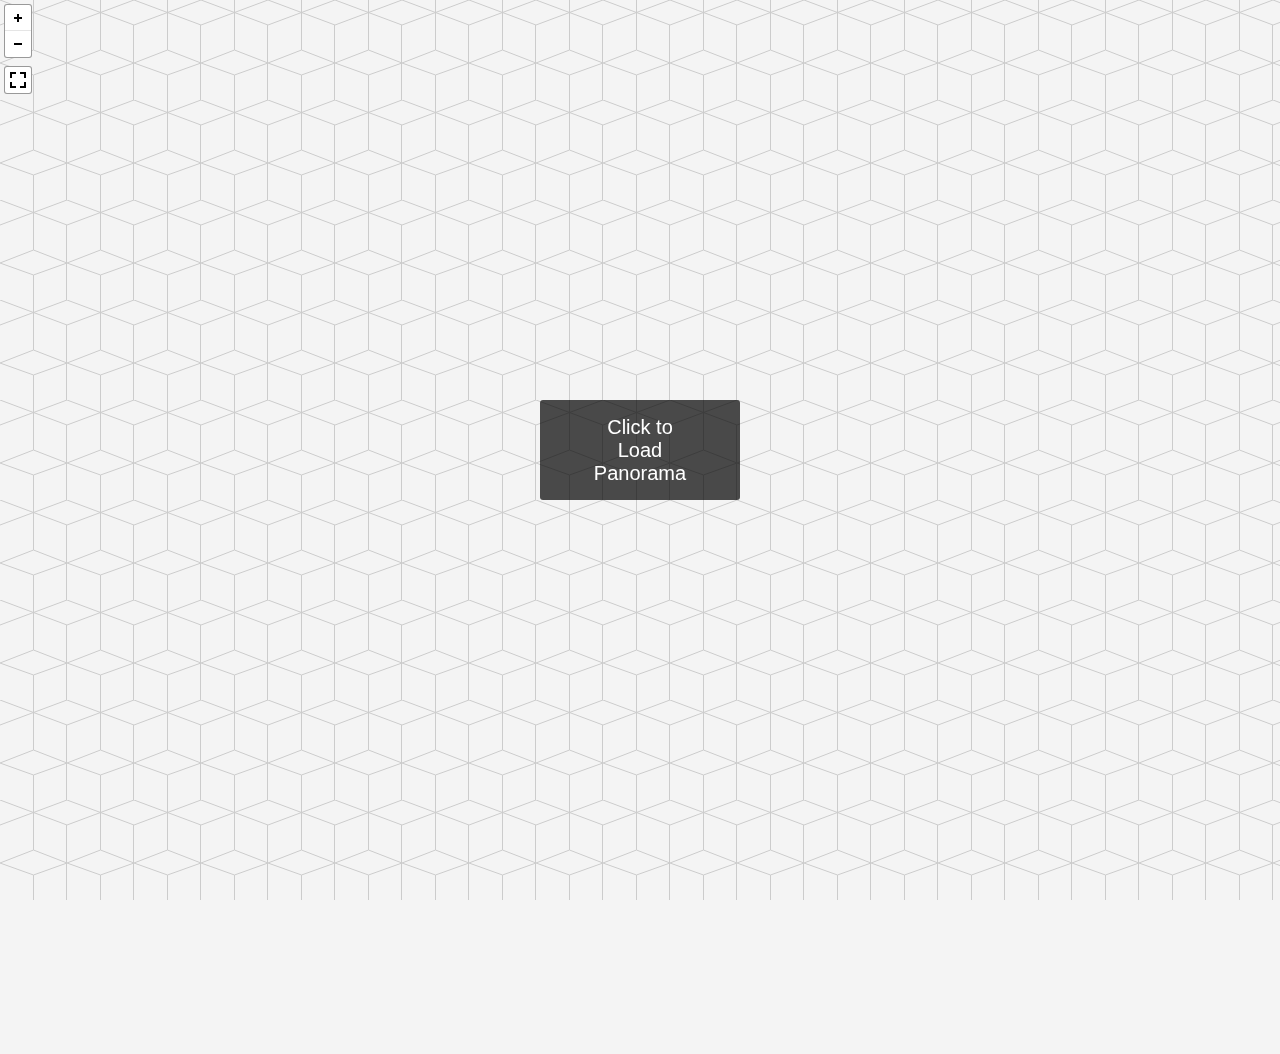
<file: src/pannellum.htm>
<!DOCTYPE HTML>
<!-- Pannellum 2.1.1, https://github.com/mpetroff/pannellum -->
<html><head><title>pannellum</title><meta charset=utf-8><style type="text/css">html{height:100%}body{margin:0;padding:0;overflow:hidden;position:fixed;cursor:default;width:100%;height:100%;font-family:Helvetica,"Nimbus Sans L","Liberation Sans",Arial,sans-serif;background:#f4f4f4 url('data:image/svg+xml,%3Csvg%20xmlns%3D%22http%3A%2F%2Fwww.w3.org%2F2000%2Fsvg%22%20width%3D%2267%22%20height%3D%22100%22%20viewBox%3D%220%200%2067%20100%22%3E%0A%3Cpath%20stroke%3D%22%23ccc%22%20fill%3D%22none%22%20d%3D%22M33.5%2C50%2C0%2C63%2C33.5%2C75%2C67%2C63%2C33.5%2C50m-33.5-50%2C67%2C25m-0.5%2C0%2C0%2C75m-66.5-75%2C67-25m-33.5%2C75%2C0%2C25m0-100%2C0%2C50%22%2F%3E%0A%3C%2Fsvg%3E%0A') repeat;-webkit-user-select:none;-khtml-user-select:none;-moz-user-select:none;-o-user-select:none;-ms-user-select:none;user-select:none}.grab{cursor:url('data:image/svg+xml,%3Csvg%20xmlns%3D%22http%3A%2F%2Fwww.w3.org%2F2000%2Fsvg%22%20height%3D%2226%22%20width%3D%2226%22%3E%0A%3Cpath%20stroke%3D%22%23000%22%20stroke-width%3D%221px%22%20fill%3D%22%23fff%22%20d%3D%22m15.3%2020.5s6.38-6.73%204.64-8.24-3.47%201.01-3.47%201.01%203.61-5.72%201.41-6.49c-2.2-0.769-3.33%204.36-3.33%204.36s0.873-5.76-1.06-5.76-1.58%205.39-1.58%205.39-0.574-4.59-2.18-4.12c-1.61%200.468-0.572%205.51-0.572%205.51s-1.58-4.89-2.93-3.79c-1.35%201.11%200.258%205.25%200.572%206.62%200.836%202.43%202.03%202.94%202.17%205.55%22%2F%3E%0A%3C%2Fsvg%3E%0A') 12 8,default}.grabbing{cursor:url('data:image/svg+xml,%3Csvg%20xmlns%3D%22http%3A%2F%2Fwww.w3.org%2F2000%2Fsvg%22%20height%3D%2226%22%20width%3D%2226%22%3E%0A%3Cpath%20stroke%3D%22%23000%22%20stroke-width%3D%221px%22%20fill%3D%22%23fff%22%20d%3D%22m15.3%2020.5s5.07-5.29%203.77-6.74c-1.31-1.45-2.53%200.14-2.53%200.14s2.74-3.29%200.535-4.06c-2.2-0.769-2.52%201.3-2.52%201.3s0.81-2.13-1.12-2.13-1.52%201.77-1.52%201.77-0.261-1.59-1.87-1.12c-1.61%200.468-0.874%202.17-0.874%202.17s-0.651-1.55-2-0.445c-1.35%201.11-0.68%202.25-0.365%203.62%200.836%202.43%202.03%202.94%202.17%205.55%22%2F%3E%0A%3C%2Fsvg%3E%0A') 12 8,default}.sprite{background-image:url('data:image/svg+xml,%3Csvg%20xmlns%3D%22http%3A%2F%2Fwww.w3.org%2F2000%2Fsvg%22%20width%3D%2226%22%20height%3D%22156%22%3E%0A%3Ccircle%20fill-opacity%3D%22.78%22%20cy%3D%22117%22%20cx%3D%2213%22%20r%3D%2211%22%20fill%3D%22%23fff%22%2F%3E%0A%3Ccircle%20fill-opacity%3D%22.78%22%20cy%3D%22143%22%20cx%3D%2213%22%20r%3D%2211%22%20fill%3D%22%23fff%22%2F%3E%0A%3Cpath%20d%3D%22m5%2083v6h2v-4h4v-2h-6zm10%200v2h4v4h2v-6h-6zm-5%205v6h6v-6h-6zm-5%205v6h6v-2h-4v-4h-2zm14%200v4h-4v2h6v-6h-2z%22%2F%3E%0A%3Cpath%20d%3D%22m13%20110a7%207%200%200%200%20-7%207%207%207%200%200%200%207%207%207%207%200%200%200%207%20-7%207%207%200%200%200%20-7%20-7zm-1%203h2v2h-2v-2zm0%203h2v5h-2v-5z%22%2F%3E%0A%3Cpath%20d%3D%22m5%2057v6h2v-4h4v-2h-6zm10%200v2h4v4h2v-6h-6zm-10%2010v6h6v-2h-4v-4h-2zm14%200v4h-4v2h6v-6h-2z%22%2F%3E%0A%3Cpath%20d%3D%22m17%2037.9998v2h-8v-2z%22%2F%3E%0A%3Cpath%20d%3D%22m12%209v3h-3v2h3v3h2v-3h3v-2h-3v-3h-2z%22%2F%3E%0A%3Cpath%20d%3D%22m13%20136-6.125%206.125h4.375v7.875h3.5v-7.875h4.375z%22%2F%3E%0A%3C%2Fsvg%3E%0A')}#container{cursor:inherit}#page{width:100%;height:100%}.controls{position:absolute;background-color:#fff;border:1px solid #999;border-color:rgba(0,0,0,0.4);border-radius:3px;cursor:pointer}.control:hover{background-color:#f8f8f8}#zoomcontrols{top:4px;left:4px;width:26px;height:52px}#zoom_in{width:100%;height:50%;position:absolute;top:0;border-radius:3px 3px 0 0}#zoom_out{width:100%;height:50%;position:absolute;bottom:0;background-position:0 -26px;border-top:1px solid #ddd;border-top-color:rgba(0,0,0,0.10);border-radius:0 0 3px 3px}#fullscreentoggle_button{top:66px;left:4px;width:26px;height:26px}.fullscreentoggle_button_inactive{background-position:0 -52px}.fullscreentoggle_button_active{background-position:0 -78px}#panorama_info{position:absolute;bottom:4px;background-color:rgba(0,0,0,0.7);border-radius:0 3px 3px 0;padding-right:10px;color:#fff;text-align:left;display:none}#title_box{position:relative;font-size:20px;display:table;padding-left:5px;margin-bottom:3px}#author_box{position:relative;font-size:12px;display:table;padding-left:5px}#load_box{position:absolute;top:50%;left:50%;width:200px;height:150px;margin:-75px 0 0 -100px;background-color:rgba(0,0,0,0.7);border-radius:3px;text-align:center;font-size:20px;display:none;color:#fff}#lbox{position:absolute;top:50%;left:50%;width:20px;height:20px;margin:-10px 0 0 -10px;display:none}.loading{animation-duration:1.5s;-webkit-animation-duration:1.5s;animation-name:mv;-webkit-animation-name:mv;animation-iteration-count:infinite;-webkit-animation-iteration-count:infinite;animation-timing-function:linear;-webkit-animation-timing-function:linear;height:10px;width:10px;background-color:#fff;position:relative}@keyframes mv{from{left:0;top:0}25%{left:10px;top:0}50%{left:10px;top:10px}75%{left:0;top:10px}to{left:0;top:0}}@-webkit-keyframes mv{from{left:0;top:0}25%{left:10px;top:0}50%{left:10px;top:10px}75%{left:0;top:10px}to{left:0;top:0}}#load_button{position:absolute;top:50%;left:50%;width:200px;height:100px;margin:-50px 0 0 -100px;background-color:#222;background-color:rgba(0,0,0,.7);border-radius:3px;text-align:center;font-size:20px;display:table;color:#fff;cursor:pointer}#load_button:hover{background-color:#111;background-color:rgba(0,0,0,.8)}#load_button p{display:table-cell;vertical-align:middle}.infobox{font-size:15px;position:absolute;top:50%;left:50%;width:200px;height:150px;margin:-75px 0 0 -100px;background-color:#000;border-radius:3px;display:table;text-align:center;color:#fff}.infobox p{display:table-cell;vertical-align:middle;padding:0 5px 0 5px}#nocanvas{display:none}#about{font-size:11px;line-height:11px;color:#fff;padding:5px 8px 5px 8px;background:rgba(0,0,0,0.7);border-radius:3px;position:absolute;top:50px;left:50px;display:none;opacity:0;-moz-transition:opacity .3s ease-in-out;-webkit-transition:opacity .3s ease-in-out;-o-transition:opacity .3s ease-in-out;-ms-transition:opacity .3s ease-in-out;transition:opacity .3s ease-in-out}#about a:link,#about a:visited{color:#fff}#about a:hover,#about a:active{color:#eee}.hotspot{position:absolute;height:26px;width:26px;visibility:hidden;cursor:default;border-radius:13px;vertical-align:middle;top:0}.hotspot:hover{background-color:rgba(255,255,255,0.2)}.hotspot.info{background-position:0 -104px}.hotspot.scene{background-position:0 -130px}div.tooltip span{visibility:hidden;position:absolute;border-radius:3px;background-color:rgba(0,0,0,0.7);color:#fff;text-align:center;max-width:200px;z-index:10;padding:5px 10px;margin-top:-41px;margin-left:-220px;cursor:default}div.tooltip:hover span{visibility:visible}div.tooltip:hover:after{content:"";position:absolute;width:0;height:0;border-width:10px;border-style:solid;border-color:rgba(0,0,0,0.7) transparent transparent transparent;top:-12px;left:3px}#compass{width:50px;height:50px;right:4px;bottom:4px;border-radius:25px;background-image:url('data:image/svg+xml,%3Csvg%20xmlns%3D%22http%3A%2F%2Fwww.w3.org%2F2000%2Fsvg%22%20height%3D%2250%22%20width%3D%2250%22%3E%0A%3Cpath%20d%3D%22m24.5078%206-3.2578%2018h7.5l-3.25781-18h-0.984376zm-3.2578%2020%203.2578%2018h0.9844l3.2578-18h-7.5zm1.19531%200.9941h5.10938l-2.5547%2014.1075-2.5547-14.1075z%22%2F%3E%0A%3C%2Fsvg%3E%0A');cursor:default;display:none}.viewport{position:relative;float:left;overflow:hidden;width:100%;height:100%;-webkit-perspective:700px;perspective:700px}.world{display:none;position:absolute;left:50%;top:50%;-webkit-transform-style:preserve-3d;transform-style:preserve-3d;-webkit-transform:translate3d(0px,0px,700px) rotateX(0deg) rotateY(0deg) rotateZ(0deg);transform:translate3d(0px,0px,700px) rotateX(0deg) rotateY(0deg) rotateZ(0deg)}.face{position:absolute;-webkit-transform-origin:0 0;transform-origin:0 0;-webkit-backface-visibility:hidden;backface-visibility:hidden;height:1002px;width:1002px;background-size:100% 100%}.fface{-webkit-transform:translate3d(-501px,-501px,-500px) rotateX(0deg) rotateY(0deg) rotateZ(0deg);transform:translate3d(-501px,-501px,-500px) rotateX(0deg) rotateY(0deg) rotateZ(0deg)}.bface{-webkit-transform:translate3d(501px,-501px,500px) rotateX(180deg) rotateY(0deg) rotateZ(180deg);transform:translate3d(501px,-501px,500px) rotateX(180deg) rotateY(0deg) rotateZ(180deg)}.uface{-webkit-transform:translate3d(-501px,-500px,501px) rotateX(270deg) rotateY(0deg) rotateZ(0deg);transform:translate3d(-501px,-500px,501px) rotateX(270deg) rotateY(0deg) rotateZ(0deg)}.dface{-webkit-transform:translate3d(-501px,500px,-501px) rotateX(90deg) rotateY(0deg) rotateZ(0deg);transform:translate3d(-501px,500px,-501px) rotateX(90deg) rotateY(0deg) rotateZ(0deg)}.lface{-webkit-transform:translate3d(-500px,-501px,501px) rotateX(180deg) rotateY(90deg) rotateZ(180deg);transform:translate3d(-500px,-501px,501px) rotateX(180deg) rotateY(90deg) rotateZ(180deg)}.rface{-webkit-transform:translate3d(500px,-501px,-501px) rotateX(0deg) rotateY(270deg) rotateZ(0deg);transform:translate3d(500px,-501px,-501px) rotateX(0deg) rotateY(270deg) rotateZ(0deg)}.dragfix,#preview{position:absolute;height:100%;width:100%}#preview{top:0;left:0;background-size:100% 100%}#lbar{width:150px;margin:0 auto;border:#fff 1px solid;height:6px}#lbar_fill{background:#fff;height:100%;width:0}#lmsg{font-size:12px}</style></head><body><div id=page><div id=container><canvas id=canvas></canvas><div class=world><div class="face fface"></div><div class="face bface"></div><div class="face uface"></div><div class="face dface"></div><div class="face lface"></div><div class="face rface"></div></div></div><div class=dragfix></div><div id=panorama_info><div id=title_box></div><div id=author_box></div></div><div id=zoomcontrols class=controls><div id=zoom_in onclick="zoomIn(5)" class="sprite control"></div><div id=zoom_out onclick="zoomOut(5)" class="sprite control"></div></div><div id=fullscreentoggle_button onclick="toggleFullscreen()" class="sprite fullscreentoggle_button_inactive controls control"></div><div id=load_box><p>Loading...</p><div id=lbox><div class=loading></div></div><div id=lbar><div id=lbar_fill></div></div><p id=lmsg></p></div><div id=load_button onclick="load()"><p>Click to<br>Load<br>Panorama<p></div><div id=nocanvas class=infobox><p>Your browser does not have the necessary WebGL support to display this panorama.</p></div><div id=compass class="controls control"></div><span id=about style="display: none;"><a href="http://pannellum.org/" target=_blank>Pannellum</a> 2.1.1</span><noscript><div id=nojavascript class=infobox><p>Javascript is required to view this panorama.<br>(It could be worse; you could need a plugin.)</p></div></noscript><script type="text/javascript">window.libpannellum=function(a,c,d){function h(a,d,h,C){function z(a,b,c,d,f,e){this.vertices=a;this.side=b;this.level=c;this.x=d;this.y=f;this.path=e.replace("%s",b).replace("%l",c).replace("%x",d).replace("%y",f)}this.container=a;this.canvas=a.querySelector("#canvas");this.image=d;this.video=C;this.imageType="equirectangular";"undefined"!=typeof h&&(this.imageType=h);var f,b;this.init=function(v,n,d){var m;b=this.canvas.getContext("experimental-webgl",{alpha:!1,depth:!1});if(!b&&"multires"==this.imageType&&
this.image.fallbackPath&&"WebkitAppearance"in c.documentElement.style)for(a.className="viewport",this.world=a.querySelector(".world"),this.world.style.display="block",v=this.image.basePath+this.image.fallbackPath,n="fbudlr".split(""),m=0;6>m;m++)this.world.querySelector("."+n[m]+"face").style.backgroundImage='url("'+v.replace("%s",n[m])+"."+this.image.extension+'")';else{if(!b)throw console.log("Error: no WebGL support detected!"),{type:"no webgl"};this.image.fullpath=this.image.basePath?this.image.basePath+
this.image.path:this.image.path;this.image.invTileResolution=1/this.image.tileResolution;var h=this.createCube();this.vtmp=[];for(m=0;6>m;m++)this.vtmp[m]=h.slice(12*m,12*m+12),h=this.createCube();m=b.TEXTURE_2D;b.viewport(0,0,this.canvas.width,this.canvas.height);var h=b.createShader(b.VERTEX_SHADER),e=k;"multires"==this.imageType&&(e=g);b.shaderSource(h,e);b.compileShader(h);var e=b.createShader(b.FRAGMENT_SHADER),B=r;"cubemap"==this.imageType?(m=b.TEXTURE_CUBE_MAP,B=p):"multires"==this.imageType&&
(B=A);b.shaderSource(e,B);b.compileShader(e);f=b.createProgram();b.attachShader(f,h);b.attachShader(f,e);b.linkProgram(f);b.getShaderParameter(h,b.COMPILE_STATUS)||console.log(b.getShaderInfoLog(h));b.getShaderParameter(e,b.COMPILE_STATUS)||console.log(b.getShaderInfoLog(e));b.getProgramParameter(f,b.LINK_STATUS)||console.log(b.getProgramInfoLog(f));b.useProgram(f);f.drawInProgress=!1;f.texCoordLocation=b.getAttribLocation(f,"a_texCoord");b.enableVertexAttribArray(f.texCoordLocation);"multires"!=
this.imageType?(f.texCoordBuffer=b.createBuffer(),b.bindBuffer(b.ARRAY_BUFFER,f.texCoordBuffer),b.bufferData(b.ARRAY_BUFFER,new Float32Array([-1,1,1,1,1,-1,-1,1,1,-1,-1,-1]),b.STATIC_DRAW),b.vertexAttribPointer(f.texCoordLocation,2,b.FLOAT,!1,0,0),f.aspectRatio=b.getUniformLocation(f,"u_aspectRatio"),b.uniform1f(f.aspectRatio,this.canvas.width/this.canvas.height),f.psi=b.getUniformLocation(f,"u_psi"),f.theta=b.getUniformLocation(f,"u_theta"),f.f=b.getUniformLocation(f,"u_f"),f.h=b.getUniformLocation(f,
"u_h"),f.v=b.getUniformLocation(f,"u_v"),f.vo=b.getUniformLocation(f,"u_vo"),b.uniform1f(f.h,v/(2*Math.PI)),b.uniform1f(f.v,n/Math.PI),b.uniform1f(f.vo,d/Math.PI),f.texture=b.createTexture(),b.bindTexture(m,f.texture),"cubemap"==this.imageType?(b.texImage2D(b.TEXTURE_CUBE_MAP_POSITIVE_X,0,b.RGB,b.RGB,b.UNSIGNED_BYTE,this.image[1]),b.texImage2D(b.TEXTURE_CUBE_MAP_NEGATIVE_X,0,b.RGB,b.RGB,b.UNSIGNED_BYTE,this.image[3]),b.texImage2D(b.TEXTURE_CUBE_MAP_POSITIVE_Y,0,b.RGB,b.RGB,b.UNSIGNED_BYTE,this.image[4]),
b.texImage2D(b.TEXTURE_CUBE_MAP_NEGATIVE_Y,0,b.RGB,b.RGB,b.UNSIGNED_BYTE,this.image[5]),b.texImage2D(b.TEXTURE_CUBE_MAP_POSITIVE_Z,0,b.RGB,b.RGB,b.UNSIGNED_BYTE,this.image[0]),b.texImage2D(b.TEXTURE_CUBE_MAP_NEGATIVE_Z,0,b.RGB,b.RGB,b.UNSIGNED_BYTE,this.image[2])):b.texImage2D(m,0,b.RGB,b.RGB,b.UNSIGNED_BYTE,this.image),b.texParameteri(m,b.TEXTURE_WRAP_S,b.CLAMP_TO_EDGE),b.texParameteri(m,b.TEXTURE_WRAP_T,b.CLAMP_TO_EDGE),b.texParameteri(m,b.TEXTURE_MIN_FILTER,b.LINEAR),b.texParameteri(m,b.TEXTURE_MAG_FILTER,
b.LINEAR)):(f.vertPosLocation=b.getAttribLocation(f,"a_vertCoord"),b.enableVertexAttribArray(f.vertPosLocation),f.cubeVertBuf=b.createBuffer(),f.cubeVertTexCoordBuf=b.createBuffer(),f.cubeVertIndBuf=b.createBuffer(),b.bindBuffer(b.ARRAY_BUFFER,f.cubeVertTexCoordBuf),b.bufferData(b.ARRAY_BUFFER,new Float32Array([0,0,1,0,1,1,0,1]),b.STATIC_DRAW),b.bindBuffer(b.ELEMENT_ARRAY_BUFFER,f.cubeVertIndBuf),b.bufferData(b.ELEMENT_ARRAY_BUFFER,new Uint16Array([0,1,2,0,2,3]),b.STATIC_DRAW),f.perspUniform=b.getUniformLocation(f,
"u_perspMatrix"),f.cubeUniform=b.getUniformLocation(f,"u_cubeMatrix"),f.level=-1,f.currentNodes=[],f.nodeCache=[],f.nodeCacheTimestamp=0);if(0!==b.getError()){console.log("Error: Something went wrong with WebGL!");if("equirectangular"==this.imageType){if(v=Math.max(this.image.width,this.image.height),n=b.getParameter(b.MAX_TEXTURE_SIZE),v>n)throw console.log("Error: The image is too big; it's "+v+"px wide, but this device's maximum supported width is "+n+"px."),{type:"webgl size error",width:v,maxWidth:n};
}else if("cubemap"==this.imageType&&(v=this.image[0].width,n=b.getParameter(b.MAX_CUBE_MAP_TEXTURE_SIZE),v>n))throw console.log("Error: The cube face image is too big; it's "+v+"px wide, but this device's maximum supported width is "+n+"px."),{type:"webgl size error",width:v,maxWidth:n};throw{type:"webgl error"};}}};this.render=function(a,n,c){if(b||"multires"!=this.imageType)if("multires"!=this.imageType)c=2*Math.atan(Math.tan(0.5*c)/(this.canvas.width/this.canvas.height)),c=1/Math.tan(0.5*c),b.uniform1f(f.psi,
n),b.uniform1f(f.theta,a),b.uniform1f(f.f,c),!0===this.video&&"equirectangular"==this.imageType&&(b.bindTexture(b.TEXTURE_2D,f.texture),b.texImage2D(b.TEXTURE_2D,0,b.RGB,b.RGB,b.UNSIGNED_BYTE,this.image)),b.drawArrays(b.TRIANGLES,0,6);else{var d=this.makePersp(c,this.canvas.width/this.canvas.height,0.1,100);this.checkZoom(c);var h=this.identityMatrix3(),h=this.rotateMatrix(h,-a,"x"),h=this.rotateMatrix(h,n,"y"),h=this.makeMatrix4(h);b.uniformMatrix4fv(f.perspUniform,!1,new Float32Array(this.transposeMatrix4(d)));
b.uniformMatrix4fv(f.cubeUniform,!1,new Float32Array(this.transposeMatrix4(h)));d=this.rotatePersp(d,h);f.nodeCache.sort(this.multiresNodeSort);200<f.nodeCache.length&&f.nodeCache.length>f.currentNodes.length+50&&f.nodeCache.splice(200,f.nodeCache.length-200);f.currentNodes=[];for(var h="fbudlr".split(""),e=0;6>e;e++){var g=new z(this.vtmp[e],h[e],1,0,0,this.image.fullpath);this.testMultiresNode(d,g,a,n,c)}f.currentNodes.sort(this.multiresNodeRenderSort);for(a=0;a<f.currentNodes.length;a++)if(!f.currentNodes[a].texture){setTimeout(this.processNextTile(f.currentNodes[a]),
0);break}this.multiresDraw()}else c=1/Math.tan(c/2),c=c*this.canvas.width/2+"px",a="translate3d(0px, 0px, "+c+") rotateX("+a+"rad) rotateY("+n+"rad) rotateZ(0rad)",this.world.style.webkitTransform=a,this.world.style.transform=a,this.container.style.webkitPerspective=c,this.container.style.perspective=c};this.isLoading=function(){if(b&&"multires"==this.imageType)for(var a=0;a<f.currentNodes.length;a++)if(!f.currentNodes[a].textureLoaded)return!0;return!1};this.multiresNodeSort=function(a,b){return 1==
a.level&&1!=b.level?-1:1==b.level&&1!=a.level?1:b.timestamp-a.timestamp};this.multiresNodeRenderSort=function(a,b){return a.level!=b.level?a.level-b.level:a.diff-b.diff};this.multiresDraw=function(){if(!f.drawInProgress){f.drawInProgress=!0;for(var a=0;a<f.currentNodes.length;a++)f.currentNodes[a].textureLoaded&&(b.bindBuffer(b.ARRAY_BUFFER,f.cubeVertBuf),b.bufferData(b.ARRAY_BUFFER,new Float32Array(f.currentNodes[a].vertices),b.STATIC_DRAW),b.vertexAttribPointer(f.vertPosLocation,3,b.FLOAT,!1,0,
0),b.bindBuffer(b.ARRAY_BUFFER,f.cubeVertTexCoordBuf),b.vertexAttribPointer(f.texCoordLocation,2,b.FLOAT,!1,0,0),b.bindTexture(b.TEXTURE_2D,f.currentNodes[a].texture),b.drawElements(b.TRIANGLES,6,b.UNSIGNED_SHORT,0));f.drawInProgress=!1}};this.testMultiresNode=function(a,b,c,d,h){if(this.checkSquareInView(a,b.vertices)){var e=b.vertices,g=e[0]+e[3]+e[6]+e[9],k=e[1]+e[4]+e[7]+e[10],q=e[2]+e[5]+e[8]+e[11],u=Math.sqrt(g*g+k*k+q*q),q=Math.asin(q/u),g=Math.atan2(k,g)-d,g=g+(g>Math.PI?-2*Math.PI:g<-Math.PI?
2*Math.PI:0),g=Math.abs(g);b.diff=Math.acos(Math.sin(c)*Math.sin(q)+Math.cos(c)*Math.cos(q)*Math.cos(g));g=!1;for(k=0;k<f.nodeCache.length;k++)if(f.nodeCache[k].path==b.path){g=!0;f.nodeCache[k].timestamp=f.nodeCacheTimestamp++;f.nodeCache[k].diff=b.diff;f.currentNodes.push(f.nodeCache[k]);break}g||(b.timestamp=f.nodeCacheTimestamp++,f.currentNodes.push(b),f.nodeCache.push(b));if(b.level<f.level){var q=this.image.cubeResolution*Math.pow(2,b.level-this.image.maxLevel),g=Math.ceil(q*this.image.invTileResolution)-
1,k=q%this.image.tileResolution*2,l=2*q%this.image.tileResolution;0===l&&(l=this.image.tileResolution);0===k&&(k=2*this.image.tileResolution);u=0.5;if(b.x==g||b.y==g)u=1-this.image.tileResolution/(this.image.tileResolution+l);var p=1-u,q=[],w=u,r=u,s=u,x=p,y=p,t=p;if(l<this.image.tileResolution)if(b.x==g&&b.y!=g){if(y=r=0.5,"d"==b.side||"u"==b.side)t=s=0.5}else b.x!=g&&b.y==g&&(x=w=0.5,"l"==b.side||"r"==b.side)&&(t=s=0.5);k<this.image.tileResolution&&(b.x==g&&(w=0,x=1,"l"==b.side||"r"==b.side)&&(s=
0,t=1),b.y==g&&(r=0,y=1,"d"==b.side||"u"==b.side)&&(s=0,t=1));l=[e[0],e[1],e[2],e[0]*w+e[3]*x,e[1]*u+e[4]*p,e[2]*s+e[5]*t,e[0]*w+e[6]*x,e[1]*r+e[7]*y,e[2]*s+e[8]*t,e[0]*u+e[9]*p,e[1]*r+e[10]*y,e[2]*s+e[11]*t];l=new z(l,b.side,b.level+1,2*b.x,2*b.y,this.image.fullpath);q.push(l);b.x==g&&k<this.image.tileResolution||(l=[e[0]*w+e[3]*x,e[1]*u+e[4]*p,e[2]*s+e[5]*t,e[3],e[4],e[5],e[3]*u+e[6]*p,e[4]*r+e[7]*y,e[5]*s+e[8]*t,e[0]*w+e[6]*x,e[1]*r+e[7]*y,e[2]*s+e[8]*t],l=new z(l,b.side,b.level+1,2*b.x+1,2*b.y,
this.image.fullpath),q.push(l));b.x==g&&k<this.image.tileResolution||b.y==g&&k<this.image.tileResolution||(l=[e[0]*w+e[6]*x,e[1]*r+e[7]*y,e[2]*s+e[8]*t,e[3]*u+e[6]*p,e[4]*r+e[7]*y,e[5]*s+e[8]*t,e[6],e[7],e[8],e[9]*w+e[6]*x,e[10]*u+e[7]*p,e[11]*s+e[8]*t],l=new z(l,b.side,b.level+1,2*b.x+1,2*b.y+1,this.image.fullpath),q.push(l));b.y==g&&k<this.image.tileResolution||(l=[e[0]*u+e[9]*p,e[1]*r+e[10]*y,e[2]*s+e[11]*t,e[0]*w+e[6]*x,e[1]*r+e[7]*y,e[2]*s+e[8]*t,e[9]*w+e[6]*x,e[10]*u+e[7]*p,e[11]*s+e[8]*t,e[9],
e[10],e[11]],l=new z(l,b.side,b.level+1,2*b.x,2*b.y+1,this.image.fullpath),q.push(l));for(b=0;b<q.length;b++)this.testMultiresNode(a,q[b],c,d,h)}}};this.setImage=function(a){this.image=a;this.init()};this.setCanvas=function(a){this.canvas=a;this.init()};this.createCube=function(){return[-1,1,-1,1,1,-1,1,-1,-1,-1,-1,-1,1,1,1,-1,1,1,-1,-1,1,1,-1,1,-1,1,1,1,1,1,1,1,-1,-1,1,-1,-1,-1,-1,1,-1,-1,1,-1,1,-1,-1,1,-1,1,1,-1,1,-1,-1,-1,-1,-1,-1,1,1,1,-1,1,1,1,1,-1,1,1,-1,-1]};this.identityMatrix3=function(){return[1,
0,0,0,1,0,0,0,1]};this.rotateMatrix=function(a,b,c){var d=Math.sin(b);b=Math.cos(b);if("x"==c)return[a[0],b*a[1]+d*a[2],b*a[2]-d*a[1],a[3],b*a[4]+d*a[5],b*a[5]-d*a[4],a[6],b*a[7]+d*a[8],b*a[8]-d*a[7]];if("y"==c)return[b*a[0]-d*a[2],a[1],b*a[2]+d*a[0],b*a[3]-d*a[5],a[4],b*a[5]+d*a[3],b*a[6]-d*a[8],a[7],b*a[8]+d*a[6]]};this.makeMatrix4=function(a){return[a[0],a[1],a[2],0,a[3],a[4],a[5],0,a[6],a[7],a[8],0,0,0,0,1]};this.transposeMatrix4=function(a){return[a[0],a[4],a[8],a[12],a[1],a[5],a[9],a[13],a[2],
a[6],a[10],a[14],a[3],a[7],a[11],a[15]]};this.makePersp=function(a,b,c,d){a=2*Math.atan(Math.tan(a/2)*this.canvas.height/this.canvas.width);a=1/Math.tan(a/2);return[a/b,0,0,0,0,a,0,0,0,0,(d+c)/(c-d),2*d*c/(c-d),0,0,-1,0]};this.processLoadedTexture=function(a,c){b.bindTexture(b.TEXTURE_2D,c);b.texImage2D(b.TEXTURE_2D,0,b.RGB,b.RGB,b.UNSIGNED_BYTE,a);b.texParameteri(b.TEXTURE_2D,b.TEXTURE_MAG_FILTER,b.LINEAR);b.texParameteri(b.TEXTURE_2D,b.TEXTURE_MIN_FILTER,b.LINEAR);b.texParameteri(b.TEXTURE_2D,b.TEXTURE_WRAP_S,
b.CLAMP_TO_EDGE);b.texParameteri(b.TEXTURE_2D,b.TEXTURE_WRAP_T,b.CLAMP_TO_EDGE);b.bindTexture(b.TEXTURE_2D,null)};this.processNextTile=function(a){if(!a.texture){a.texture=b.createTexture();a.image=new Image;a.image.crossOrigin="anonymous";var c=this;a.image.onload=function(){c.processLoadedTexture(a.image,a.texture);a.textureLoaded=!0};a.image.src=a.path+"."+this.image.extension}};this.checkZoom=function(a){for(var b=1;b<this.image.maxLevel&&this.canvas.width>this.image.tileResolution*Math.pow(2,
b-1)*Math.tan(a/2)*0.707;)b++;f.level=b};this.rotatePersp=function(a,b){return[a[0]*b[0],a[0]*b[1],a[0]*b[2],0,a[5]*b[4],a[5]*b[5],a[5]*b[6],0,a[10]*b[8],a[10]*b[9],a[10]*b[10],a[11],-b[8],-b[9],-b[10],0]};this.applyRotPerspToVec=function(a,b){return[a[0]*b[0]+a[1]*b[1]+a[2]*b[2],a[4]*b[0]+a[5]*b[1]+a[6]*b[2],a[11]+a[8]*b[0]+a[9]*b[1]+a[10]*b[2],1/(a[12]*b[0]+a[13]*b[1]+a[14]*b[2])]};this.checkInView=function(a,b){var c=this.applyRotPerspToVec(a,b),d=c[0]*c[3],f=c[1]*c[3],c=c[2]*c[3],e=[0,0,0];-1>
d&&(e[0]=-1);1<d&&(e[0]=1);-1>f&&(e[1]=-1);1<f&&(e[1]=1);if(-1>c||1<c)e[2]=1;return e};this.checkSquareInView=function(a,b){var c=this.checkInView(a,b.slice(0,3)),d=this.checkInView(a,b.slice(3,6)),f=this.checkInView(a,b.slice(6,9)),e=this.checkInView(a,b.slice(9,12)),g=c[0]+d[0]+f[0]+e[0];if(-4==g||4==g)return!1;g=c[1]+d[1]+f[1]+e[1];return-4==g||4==g||4==c[2]+d[2]+f[2]+e[2]?!1:!0}}var k="attribute vec2 a_texCoord;varying vec2 v_texCoord;void main() {gl_Position = vec4(a_texCoord, 0.0, 1.0);v_texCoord = a_texCoord;}",
g="attribute vec3 a_vertCoord;attribute vec2 a_texCoord;uniform mat4 u_cubeMatrix;uniform mat4 u_perspMatrix;varying mediump vec2 v_texCoord;void main(void) {gl_Position = u_perspMatrix * u_cubeMatrix * vec4(a_vertCoord, 1.0);v_texCoord = a_texCoord;}",p="precision mediump float;\nuniform float u_aspectRatio;\nuniform float u_psi;\nuniform float u_theta;\nuniform float u_f;\nuniform float u_h;\nuniform float u_v;\nuniform float u_vo;\nconst float PI = 3.14159265358979323846264;\nuniform samplerCube u_image;\nvarying vec2 v_texCoord;\nvoid main() {\nvec3 planePos = vec3(v_texCoord.xy, 0.0);\nplanePos.x *= u_aspectRatio;\nvec3 viewVector = planePos - vec3(0.0,0.0,-u_f);\nfloat sinpsi = sin(-u_psi);\nfloat cospsi = cos(-u_psi);\nfloat sintheta = sin(u_theta);\nfloat costheta = cos(u_theta);\nvec3 viewVectorTheta = viewVector;\nviewVectorTheta.z = viewVector.z * costheta - viewVector.y * sintheta;\nviewVectorTheta.y = viewVector.z * sintheta + viewVector.y * costheta;\nvec3 viewVectorPsi = viewVectorTheta;\nviewVectorPsi.x = viewVectorTheta.x * cospsi - viewVectorTheta.z * sinpsi;\nviewVectorPsi.z = viewVectorTheta.x * sinpsi + viewVectorTheta.z * cospsi;\ngl_FragColor = textureCube(u_image, viewVectorPsi);\n}",
r="precision mediump float;\nuniform float u_aspectRatio;\nuniform float u_psi;\nuniform float u_theta;\nuniform float u_f;\nuniform float u_h;\nuniform float u_v;\nuniform float u_vo;\nconst float PI = 3.14159265358979323846264;\nuniform sampler2D u_image;\nvarying vec2 v_texCoord;\nvoid main() {\nfloat x = v_texCoord.x * u_aspectRatio;\nfloat y = v_texCoord.y;\nfloat sintheta = sin(u_theta);\nfloat costheta = cos(u_theta);\nfloat a = u_f * costheta - y * sintheta;\nfloat root = sqrt(x * x + a * a);\nfloat lambda = atan(x / root, a / root) + u_psi;\nfloat phi = atan((y * costheta + u_f * sintheta) / root);\nif(lambda > PI)\nlambda = lambda - PI * 2.0;\nif(lambda < -PI)\nlambda = lambda + PI * 2.0;\nvec2 coord = vec2(lambda / PI, phi / (PI / 2.0));\nif(coord.x < -u_h || coord.x > u_h || coord.y < -u_v + u_vo || coord.y > u_v + u_vo)\ngl_FragColor = vec4(0, 0, 0, 1.0);\nelse\ngl_FragColor = texture2D(u_image, vec2((coord.x + u_h) / (u_h * 2.0), (-coord.y + u_v + u_vo) / (u_v * 2.0)));\n}",
A="varying mediump vec2 v_texCoord;uniform sampler2D u_sampler;void main(void) {gl_FragColor = texture2D(u_sampler, v_texCoord);}";return{renderer:function(a,c,d,g){return new h(a,c,d,g)}}}(window,document);window.requestAnimationFrame||(window.requestAnimationFrame=function(){return window.webkitRequestAnimationFrame||window.mozRequestAnimationFrame||window.oRequestAnimationFrame||window.msRequestAnimationFrame||function(a,c){window.setTimeout(a,1E3/60)}}());"use strict";
document.addEventListener("contextmenu",onRightClick,!1);
var config,tourConfig={},configFromURL,renderer,isUserInteracting=!1,latestInteraction=Date.now(),onPointerDownPointerX=0,onPointerDownPointerY=0,onPointerDownPointerDist=-1,onPointerDownYaw=0,onPointerDownPitch=0,keysDown=Array(10),fullscreenActive=!1,loaded=!1,error=!1,isTimedOut=!1,listenersAdded=!1,canvas=document.getElementById("canvas"),panoImage,prevTime,yawSpeed=0,pitchSpeed=0,zoomSpeed=0,hotspotsCreated=!1,defaultConfig={hfov:100,minHfov:50,maxHfov:120,pitch:0,minPitch:-85,maxPitch:85,yaw:0,
minYaw:-360,maxYaw:360,haov:360,vaov:180,vOffset:0,autoRotate:!1,autoRotateInactivityDelay:-1,type:"equirectangular",northOffset:0,showFullscreenCtrl:!0,video:!1};parseURLParameters();processOptions();
function init(){function a(){renderer=new libpannellum.renderer(document.getElementById("container"),panoImage,config.type,config.video);listenersAdded||(listenersAdded=!0,document.addEventListener("mousedown",onDocumentMouseDown,!1),document.addEventListener("mousemove",onDocumentMouseMove,!1),document.addEventListener("mouseup",onDocumentMouseUp,!1),document.addEventListener("mousewheel",onDocumentMouseWheel,!1),document.addEventListener("DOMMouseScroll",onDocumentMouseWheel,!1),document.addEventListener("onresize",
onDocumentResize,!1),document.addEventListener("mozfullscreenchange",onFullScreenChange,!1),document.addEventListener("webkitfullscreenchange",onFullScreenChange,!1),document.addEventListener("msfullscreenchange",onFullScreenChange,!1),document.addEventListener("fullscreenchange",onFullScreenChange,!1),window.addEventListener("resize",onDocumentResize,!1),document.addEventListener("keydown",onDocumentKeyPress,!1),document.addEventListener("keyup",onDocumentKeyUp,!1),window.addEventListener("blur",
clearKeys,!1),document.addEventListener("mouseout",onDocumentMouseUp,!1),document.addEventListener("touchstart",onDocumentTouchStart,!1),document.addEventListener("touchmove",onDocumentTouchMove,!1),document.addEventListener("touchend",onDocumentTouchEnd,!1));renderInit();setTimeout(function(){isTimedOut=!0},500)}var c=document.createElement("div");c.innerHTML="\x3c!--[if lte IE 9]><i></i><![endif]--\x3e";1==c.getElementsByTagName("i").length&&anError();var d;if("cubemap"==config.type){panoImage=
[];for(d=0;6>d;d++)panoImage.push(new Image),panoImage[d].crossOrigin="anonymous";document.getElementById("lbox").style.display="block";document.getElementById("lbar").style.display="none"}else"multires"==config.type?(c=JSON.parse(JSON.stringify(config.multiRes)),config.basePath?c.basePath=config.basePath+config.multiRes.basePath:tourConfig.basePath&&(c.basePath=tourConfig.basePath+config.multiRes.basePath),panoImage=c):panoImage=!0===config.video?document.createElement("video"):new Image;if("cubemap"==
config.type){var h=6,k=function(){h--;0===h&&a()};for(d=0;d<panoImage.length;d++)panoImage[d].onload=k,c=config.cubeMap[d],config.basePath?c=config.basePath+c:tourConfig.basePath&&(c=tourConfig.basePath+c),panoImage[d].src=c}else if("multires"==config.type)a();else if(c="",config.basePath?c=config.basePath:tourConfig.basePath&&(c=tourConfig.basePath),!0===config.video){for(d=0;d<config.panoramas.length;d++)if(0<panoImage.canPlayType(config.panoramas[d].type).length){panoImage.src=c+config.panoramas[d].file;
break}1>panoImage.src.length&&(console.log("Error: provided video formats are not supported"),anError("Your browser doesn't support any of the provided video formats. Please try using a different browser or device."));panoImage.play();a()}else c+=config.panorama,panoImage.onload=function(){window.URL.revokeObjectURL(this.src);a()},d=new XMLHttpRequest,d.onloadend=function(){parseGPanoXMP(this.response);document.getElementById("lmsg").innerHTML=""},d.onprogress=function(a){if(a.lengthComputable){var c=
a.loaded/a.total*100;document.getElementById("lbar_fill").style.width=c+"%";var d;1E6<a.total?(c="MB",d=(a.loaded/1E6).toFixed(2),a=(a.total/1E6).toFixed(2)):1E3<a.total?(c="kB",d=(a.loaded/1E3).toFixed(1),a=(a.total/1E3).toFixed(1)):(c="B",d=a.loaded,a=a.total);a=d+" / "+a+" "+c;document.getElementById("lmsg").innerHTML=a}else document.getElementById("lbox").style.display="block",document.getElementById("lbar").style.display="none"},d.open("GET",c,!0),d.responseType="blob",d.send();document.getElementById("page").className=
"grab"}
function parseGPanoXMP(a){var c=new FileReader;c.addEventListener("loadend",function(){var d=c.result,h=d.indexOf("<x:xmpmeta");if(-1<h&&!0!==config.ignoreGPanoXMP){var k=d.substring(h,d.indexOf("</x:xmpmeta>")+12),g=function(a){a=k.substring(k.indexOf(a+'="')+a.length+2);a=a.substring(0,a.indexOf('"'));return 0===a.length?null:Number(a)},d=g("GPano:FullPanoWidthPixels"),h=g("GPano:CroppedAreaImageWidthPixels"),p=g("GPano:FullPanoHeightPixels"),r=g("GPano:CroppedAreaImageHeightPixels"),A=g("GPano:CroppedAreaTopPixels"),g=
g("GPano:PoseHeadingDegrees");null!==d&&null!==h&&null!==p&&null!==r&&null!==A&&(config.haov=h/d*360,config.vaov=r/p*180,config.vOffset=-90*[(A+r/2)/p-0.5],null!==g&&(config.northOffset=g,config.compass=!0))}panoImage.src=window.URL.createObjectURL(a)});c.readAsText(a)}
function anError(a){void 0!==a&&(document.getElementById("nocanvas").innerHTML="<p>"+a+"</p>");document.getElementById("load_box").style.display="none";document.getElementById("nocanvas").style.display="table";document.getElementById("container").style.display="none"}function clearError(){document.getElementById("load_box").style.display="none";document.getElementById("nocanvas").style.display="none";error=!1}
function onRightClick(a){document.getElementById("about").style.left=a.clientX+"px";document.getElementById("about").style.top=a.clientY+"px";clearTimeout(onRightClick.t1);clearTimeout(onRightClick.t2);document.getElementById("about").style.display="block";document.getElementById("about").style.opacity=1;onRightClick.t1=setTimeout(function(){document.getElementById("about").style.opacity=0},2E3);onRightClick.t2=setTimeout(function(){document.getElementById("about").style.display="none"},2500);a.preventDefault()}
function onDocumentMouseDown(a){a.preventDefault();window.focus();loaded&&(config.autoRotate=!1,isUserInteracting=!0,latestInteraction=Date.now(),onPointerDownPointerX=a.clientX,onPointerDownPointerY=a.clientY,onPointerDownYaw=config.yaw,onPointerDownPitch=config.pitch,document.getElementById("page").className="grabbing",requestAnimationFrame(animate))}
function onDocumentMouseMove(a){if(isUserInteracting&&loaded){latestInteraction=Date.now();var c=180*(Math.atan(onPointerDownPointerX/canvas.width*2-1)-Math.atan(a.clientX/canvas.width*2-1))/Math.PI*config.hfov/90+onPointerDownYaw;yawSpeed=0.2*(c-config.yaw);config.yaw=c;c=360*Math.atan(Math.tan(config.hfov/360*Math.PI)*canvas.height/canvas.width)/Math.PI;a=180*(Math.atan(a.clientY/canvas.height*2-1)-Math.atan(onPointerDownPointerY/canvas.height*2-1))/Math.PI*c/90+onPointerDownPitch;pitchSpeed=0.2*
(a-config.pitch);config.pitch=a}}function onDocumentMouseUp(){isUserInteracting&&(isUserInteracting=!1,15<Date.now()-latestInteraction&&(pitchSpeed=yawSpeed=0),document.getElementById("page").className="grab")}
function onDocumentTouchStart(a){loaded&&(onPointerDownPointerX=a.targetTouches[0].clientX,onPointerDownPointerY=a.targetTouches[0].clientY,2==a.targetTouches.length&&(onPointerDownPointerX+=0.5*(a.targetTouches[1].clientX-a.targetTouches[0].clientX),onPointerDownPointerY+=0.5*(a.targetTouches[1].clientY-a.targetTouches[0].clientY),onPointerDownPointerDist=Math.sqrt((a.targetTouches[0].clientX-a.targetTouches[1].clientX)*(a.targetTouches[0].clientX-a.targetTouches[1].clientX)+(a.targetTouches[0].clientY-
a.targetTouches[1].clientY)*(a.targetTouches[0].clientY-a.targetTouches[1].clientY))),isUserInteracting=!0,latestInteraction=Date.now(),onPointerDownYaw=config.yaw,onPointerDownPitch=config.pitch,requestAnimationFrame(animate))}
function onDocumentTouchMove(a){a.preventDefault();loaded&&(latestInteraction=Date.now());if(isUserInteracting&&loaded){var c=a.targetTouches[0].clientX,d=a.targetTouches[0].clientY;2==a.targetTouches.length&&-1!=onPointerDownPointerDist&&(c+=0.5*(a.targetTouches[1].clientX-a.targetTouches[0].clientX),d+=0.5*(a.targetTouches[1].clientY-a.targetTouches[0].clientY),a=Math.sqrt((a.targetTouches[0].clientX-a.targetTouches[1].clientX)*(a.targetTouches[0].clientX-a.targetTouches[1].clientX)+(a.targetTouches[0].clientY-
a.targetTouches[1].clientY)*(a.targetTouches[0].clientY-a.targetTouches[1].clientY)),setHfov(config.hfov+=0.1*(onPointerDownPointerDist-a)),onPointerDownPointerDist=a);c=0.1*(onPointerDownPointerX-c)+onPointerDownYaw;yawSpeed=0.2*(c-config.yaw);config.yaw=c;d=0.1*(d-onPointerDownPointerY)+onPointerDownPitch;pitchSpeed=0.2*(d-config.pitch);config.pitch=d}}function onDocumentTouchEnd(){isUserInteracting=!1;15<Date.now()-latestInteraction&&(pitchSpeed=yawSpeed=0);onPointerDownPointerDist=-1}
function onDocumentMouseWheel(a){a.preventDefault();loaded&&(latestInteraction=Date.now(),a.wheelDeltaY?setHfov(config.hfov-=0.05*a.wheelDeltaY):a.wheelDelta?setHfov(config.hfov-=0.05*a.wheelDelta):a.detail&&setHfov(config.hfov+=1.5*a.detail),zoomSpeed=a.detail?0<a.detail?1:-1:0>a.detail?1:-1,requestAnimationFrame(animate))}function onDocumentKeyPress(a){a.preventDefault();config.autoRotate=!1;var c=a.keycode;a.which&&(c=a.which);27==c?fullscreenActive&&toggleFullscreen():changeKey(c,!0)}
function clearKeys(){for(var a=0;10>a;a++)keysDown[a]=!1}function onDocumentKeyUp(a){a.preventDefault();var c=a.keycode;a.which&&(c=a.which);changeKey(c,!1)}
function changeKey(a,c){var d=!1;switch(a){case 109:case 189:case 17:keysDown[0]!=c&&(d=!0);keysDown[0]=c;break;case 107:case 187:case 16:keysDown[1]!=c&&(d=!0);keysDown[1]=c;break;case 38:keysDown[2]!=c&&(d=!0);keysDown[2]=c;break;case 87:keysDown[6]!=c&&(d=!0);keysDown[6]=c;break;case 40:keysDown[3]!=c&&(d=!0);keysDown[3]=c;break;case 83:keysDown[7]!=c&&(d=!0);keysDown[7]=c;break;case 37:keysDown[4]!=c&&(d=!0);keysDown[4]=c;break;case 65:keysDown[8]!=c&&(d=!0);keysDown[8]=c;break;case 39:keysDown[5]!=
c&&(d=!0);keysDown[5]=c;break;case 68:keysDown[9]!=c&&(d=!0),keysDown[9]=c}d&&c&&(prevTime="undefined"!==typeof performance&&performance.now()?performance.now():Date.now(),requestAnimationFrame(animate))}
function keyRepeat(){if(loaded){var a=config.pitch,c=config.yaw,d=config.hfov,h;h="undefined"!==typeof performance&&performance.now()?performance.now():Date.now();var k=(h-prevTime)*config.hfov/1700;keysDown[0]&&setHfov(config.hfov+(0.8*zoomSpeed+0.2)*k);keysDown[1]&&setHfov(config.hfov+(0.8*zoomSpeed-0.2)*k);if(keysDown[2]||keysDown[6])config.pitch+=(0.8*pitchSpeed+0.2)*k;if(keysDown[3]||keysDown[7])config.pitch+=(0.8*pitchSpeed-0.2)*k;if(keysDown[4]||keysDown[8])config.yaw+=(0.8*yawSpeed-0.2)*k;
if(keysDown[5]||keysDown[9])config.yaw+=(0.8*yawSpeed+0.2)*k;var g=Date.now()-latestInteraction;config.autoRotate&&g>config.autoRotateInactivityDelay&&1E-6<k&&(config.yaw-=config.autoRotate/60*k);0<k&&(keysDown[4]||keysDown[5]||keysDown[8]||keysDown[9]||(config.yaw+=yawSpeed*k*0.85),keysDown[2]||keysDown[3]||keysDown[6]||keysDown[7]||(config.pitch+=pitchSpeed*k*0.85),keysDown[0]||keysDown[1]||setHfov(config.hfov+zoomSpeed*k*0.85));prevTime=h;0<k&&(yawSpeed=0.8*yawSpeed+(config.yaw-c)/k*0.2,pitchSpeed=
0.8*pitchSpeed+(config.pitch-a)/k*0.2,zoomSpeed=0.8*zoomSpeed+(config.hfov-d)/k*0.2,yawSpeed=Math.min(5,Math.max(yawSpeed,-5)),pitchSpeed=Math.min(5,Math.max(pitchSpeed,-5)),zoomSpeed=Math.min(5,Math.max(zoomSpeed,-5)));keysDown[0]&&keysDown[0]&&(zoomSpeed=0);(keysDown[2]||keysDown[6])&&(keysDown[3]||keysDown[7])&&(pitchSpeed=0);(keysDown[4]||keysDown[8])&&(keysDown[5]||keysDown[9])&&(yawSpeed=0)}}function onDocumentResize(){renderInit();onFullScreenChange()}
function animate(){loaded?(render(),isUserInteracting?requestAnimationFrame(animate):keysDown[0]||keysDown[1]||keysDown[2]||keysDown[3]||keysDown[4]||keysDown[5]||keysDown[6]||keysDown[7]||keysDown[8]||keysDown[9]||config.autoRotate||0.01<Math.abs(yawSpeed)||0.01<Math.abs(pitchSpeed)||0.01<Math.abs(zoomSpeed)?(keyRepeat(),requestAnimationFrame(animate)):renderer&&(renderer.isLoading()||!0===config.video&&!panoImage.paused&&!panoImage.ended)&&requestAnimationFrame(animate)):requestAnimationFrame(animate)}
function render(){var a;try{180<config.yaw?config.yaw-=360:-180>config.yaw&&(config.yaw+=360),a=config.yaw,config.yaw=Math.max(config.minYaw,Math.min(config.maxYaw,config.yaw)),!1!==config.autoRotate&&a!=config.yaw&&(config.autoRotate*=-1),config.pitch=Math.max(config.minPitch,Math.min(config.maxPitch,config.pitch)),renderer.render(config.pitch*Math.PI/180,config.yaw*Math.PI/180,config.hfov*Math.PI/180),renderHotSpots(),config.compass&&(document.getElementById("compass").style.transform="rotate("+
(-config.yaw-config.northOffset)+"deg)",document.getElementById("compass").style.webkitTransform="rotate("+(-config.yaw-config.northOffset)+"deg)")}catch(c){}}
function renderInit(){try{canvas.width=window.innerWidth,canvas.height=window.innerHeight,renderer.init(config.haov*Math.PI/180,config.vaov*Math.PI/180,config.vOffset*Math.PI/180),requestAnimationFrame(animate),config.compass?document.getElementById("compass").style.display="inline":document.getElementById("compass").style.display="none",createHotSpots(),document.getElementById("load_box").style.display="none",null!==document.getElementById("preview")&&document.getElementById("container").removeChild(document.getElementById("preview")),
loaded=!0}catch(a){"webgl error"==a.type||"no webgl"==a.type?anError():"webgl size error"==a.type&&anError("This panorama is too big for your device! It's "+a.width+"px wide, but your device only supports images up to "+a.maxWidth+"px wide. Try another device. (If you're the author, try scaling down the image.)")}}
function createHotSpots(){hotspotsCreated||(config.hotSpots?config.hotSpots.forEach(function(a){var c=document.createElement("div");c.setAttribute("class","hotspot tooltip sprite "+a.type);var d=document.createElement("span");d.innerHTML=a.text;var h;if(a.URL)h=document.createElement("a"),h.setAttribute("href",a.URL),h.setAttribute("target","_blank"),document.getElementById("container").appendChild(h),c.style.cursor="pointer",d.style.cursor="pointer",h.appendChild(c);else if(a.video)h=document.createElement("video"),
h.setAttribute("src",a.video),h.setAttribute("controls",!0),h.setAttribute("style","width:"+a.width+"px"),document.getElementById("container").appendChild(c),d.appendChild(h);else if(a.image){h=document.createElement("a");h.setAttribute("href",a.image);h.setAttribute("target","_blank");d.appendChild(h);var k=document.createElement("img");k.setAttribute("src",a.image);k.setAttribute("style","width:"+a.width+"px");document.getElementById("container").appendChild(c);h.appendChild(k)}else a.sceneId&&
(c.onclick=function(){loadScene(a.sceneId,a.targetPitch,a.targetYaw);return!1},c.ontouchend=function(){loadScene(a.sceneId,a.targetPitch,a.targetYaw);return!1},c.style.cursor="pointer",d.style.cursor="pointer"),document.getElementById("container").appendChild(c);c.appendChild(d);d.style.width=d.scrollWidth-20+"px";d.style.marginLeft=-(d.scrollWidth-26)/2+"px";d.style.marginTop=-d.scrollHeight-12+"px";a.div=c}):config.hotSpots=[],hotspotsCreated=!0,renderHotSpots())}
function destroyHotSpots(){config.hotSpots&&config.hotSpots.forEach(function(a){for(a=a.div;"container"!=a.parentNode.id;)a=a.parentNode;document.getElementById("container").removeChild(a)});hotspotsCreated=!1}
function renderHotSpots(){config.hotSpots.forEach(function(a){var c=Math.sin(a.pitch*Math.PI/180)*Math.sin(config.pitch*Math.PI/180)+Math.cos(a.pitch*Math.PI/180)*Math.cos((a.yaw+config.yaw)*Math.PI/180)*Math.cos(config.pitch*Math.PI/180);90>=a.yaw&&-90<a.yaw&&0>=c||(90<a.yaw||-90>=a.yaw)&&0>=c?a.div.style.visibility="hidden":(a.div.style.visibility="visible",c="translate("+(-canvas.width/Math.tan(config.hfov*Math.PI/360)*Math.sin((a.yaw+config.yaw)*Math.PI/180)*Math.cos(a.pitch*Math.PI/180)/c/2+
canvas.width/2-13)+"px, "+(-canvas.width/Math.tan(config.hfov*Math.PI/360)*(Math.sin(a.pitch*Math.PI/180)*Math.cos(config.pitch*Math.PI/180)-Math.cos(a.pitch*Math.PI/180)*Math.cos((a.yaw+config.yaw)*Math.PI/180)*Math.sin(config.pitch*Math.PI/180))/c/2+canvas.height/2-13)+"px)",a.div.style.webkitTransform=c,a.div.style.MozTransform=c,a.div.style.transform=c)})}
function parseURLParameters(){var a=decodeURI(window.location.href).split("?");a.shift();for(var a=a[0].split("&"),c="{",d=0;d<a.length;d++){var h=a[d].split("=")[0],k=a[d].split("=")[1],c=c+('"'+h+'":');switch(h){case "hfov":case "pitch":case "yaw":case "haov":case "vaov":case "vOffset":c+=k;break;case "autoLoad":case "ignoreGPanoXMP":c+=JSON.parse(k);break;default:c+='"'+decodeURIComponent(k)+'"'}d<a.length-1&&(c+=",")}configFromURL=JSON.parse(c+"}");if(configFromURL.config){a=new XMLHttpRequest;
a.open("GET",configFromURL.config,!1);a.send();a=JSON.parse(a.responseText);a.basePath=configFromURL.config.substring(0,configFromURL.config.lastIndexOf("/")+1);for(var g in a)configFromURL[g]||(configFromURL[g]=a[g])}g=null;configFromURL.tour&&(a=new XMLHttpRequest,a.open("GET",configFromURL.tour,!1),a.send(),tourConfig=JSON.parse(a.responseText),tourConfig.basePath=configFromURL.tour.substring(0,configFromURL.tour.lastIndexOf("/")+1),tourConfig.default.firstScene&&(g=tourConfig.default.firstScene),
configFromURL.firstScene&&(g=configFromURL.firstScene));mergeConfig(g)}
function mergeConfig(a){config={};for(var c in defaultConfig)defaultConfig.hasOwnProperty(c)&&(config[c]=defaultConfig[c]);for(c in tourConfig.default)tourConfig.default.hasOwnProperty(c)&&(config[c]=tourConfig.default[c]);if(null!==a&&""!==a&&tourConfig.scenes&&tourConfig.scenes[a]){var d=tourConfig.scenes[a];for(c in d)d.hasOwnProperty(c)&&(config[c]=d[c]);config.activeScene=a}for(c in configFromURL)configFromURL.hasOwnProperty(c)&&(config[c]=configFromURL[c])}
function processOptions(){if("preview"in config){var a=config.preview;config.basePath?a=config.basePath+a:tourConfig.basePath&&(a=tourConfig.basePath+a);var c=new Image;c.crossOrigin="anonymous";c.id="preview";c.src=a;document.getElementById("container").appendChild(c)}for(var d in config)if(config.hasOwnProperty(d))switch(d){case "title":document.getElementById("title_box").innerHTML=config[d];document.getElementById("panorama_info").style.display="inline";break;case "author":document.getElementById("author_box").innerHTML=
"by "+config[d];document.getElementById("panorama_info").style.display="inline";break;case "fallback":document.getElementById("nocanvas").innerHTML='<p>Your browser does not support WebGL.<br><a href="'+config[d]+'" target="_blank">Click here to view this panorama in an alternative viewer.</a></p>';break;case "hfov":setHfov(config[d]);break;case "pitch":config.pitch=Math.max(config.minPitch,Math.min(config.maxPitch,config.pitch));break;case "autoLoad":!0===config[d]&&(document.getElementById("load_box").style.display=
"inline",document.getElementById("load_button").style.display="none",init(),requestAnimationFrame(animate));break;case "autoRotate":config.autoRotate=config[d];break;case "autoRotateInactivityDelay":config.autoRotateInactivityDelay=config[d];break;case "header":document.getElementsByTagName("head")[0].innerHTML+=config[d];break;case "showZoomCtrl":config[d]?document.getElementById("zoomcontrols").style.display="block":document.getElementById("zoomcontrols").style.display="none";break;case "showFullscreenCtrl":config[d]&&
("fullscreen"in document||"mozFullScreen"in document||"webkitIsFullScreen"in document||"msFullscreenElement"in document)?document.getElementById("fullscreentoggle_button").style.display="block":document.getElementById("fullscreentoggle_button").style.display="none"}}
function toggleFullscreen(){if(loaded&&!error)if(fullscreenActive)document.exitFullscreen?document.exitFullscreen():document.mozCancelFullScreen?document.mozCancelFullScreen():document.webkitCancelFullScreen?document.webkitCancelFullScreen():document.msExitFullscreen&&document.msExitFullscreen();else try{var a=document.getElementById("page");a.requestFullscreen?a.requestFullscreen():a.mozRequestFullScreen?a.mozRequestFullScreen():a.msRequestFullscreen?a.msRequestFullscreen():a.webkitRequestFullScreen()}catch(c){}}
function onFullScreenChange(){document.fullscreen||document.mozFullScreen||document.webkitIsFullScreen||document.msFullscreenElement?(document.getElementById("fullscreentoggle_button").classList.add("fullscreentoggle_button_active"),fullscreenActive=!0):(document.getElementById("fullscreentoggle_button").classList.remove("fullscreentoggle_button_active"),fullscreenActive=!1)}function zoomIn(a){loaded&&setHfov(config.hfov-=a)}function zoomOut(a){loaded&&setHfov(config.hfov+=a)}
function setHfov(a){config.hfov=a<config.minHfov&&"multires"!=config.type?config.minHfov:"multires"==config.type&&a<canvas.width/(config.multiRes.cubeResolution/90*0.9)?canvas.width/(config.multiRes.cubeResolution/90*0.9):a>config.maxHfov?config.maxHfov:a}function load(){clearError();document.getElementById("load_button").style.display="none";document.getElementById("load_box").style.display="inline";init();requestAnimationFrame(animate)}
function loadScene(a,c,d){loaded=!1;"same"===c&&(c=config.pitch);"same"===d?d=config.yaw:"sameAzimuth"===d&&(d=config.yaw+config.northOffset-tourConfig.scenes[a].northOffset);destroyHotSpots();mergeConfig(a);processOptions();c&&(config.pitch=c);d&&(config.yaw=d);load()};
</script></div></body></html>
</file>
